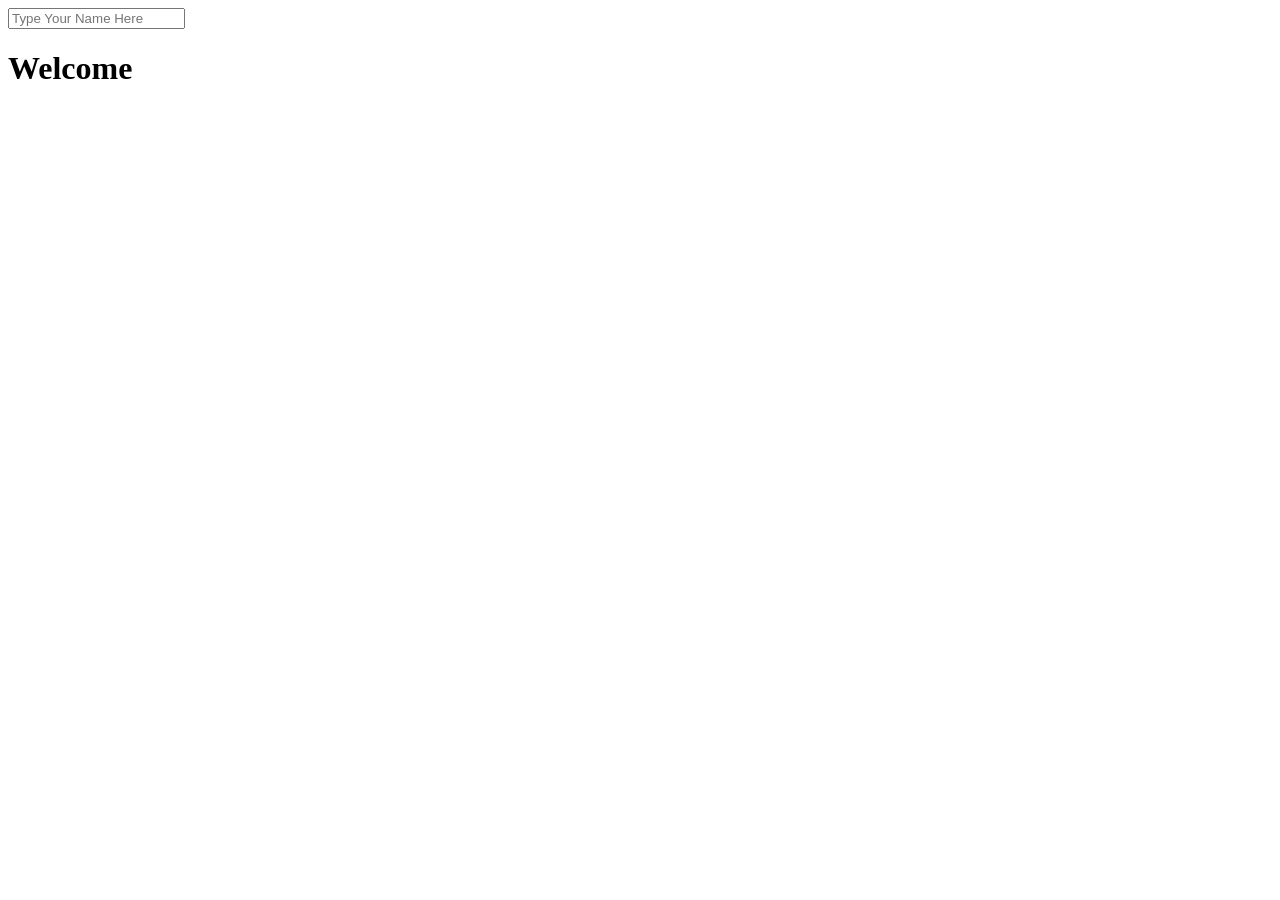
<file: 1,2greetapp/index.html>
<!DOCTYPE html>
<html lang="en">
<head>
    <meta charset="UTF-8">
    <title>Document</title>
    <script>
        function sayHello(){
           var value =  document.getElementById("txtName").value;
            document.getElementById("msg").innerHTML="Hello "+value;
        }
    </script>
</head>
<body>
    <input type="text" onkeyup="sayHello()" placeholder="Type Your Name Here" name="" id="txtName">

<h1  id="msg">Welcome</h1>
</body>
</html>
</file>
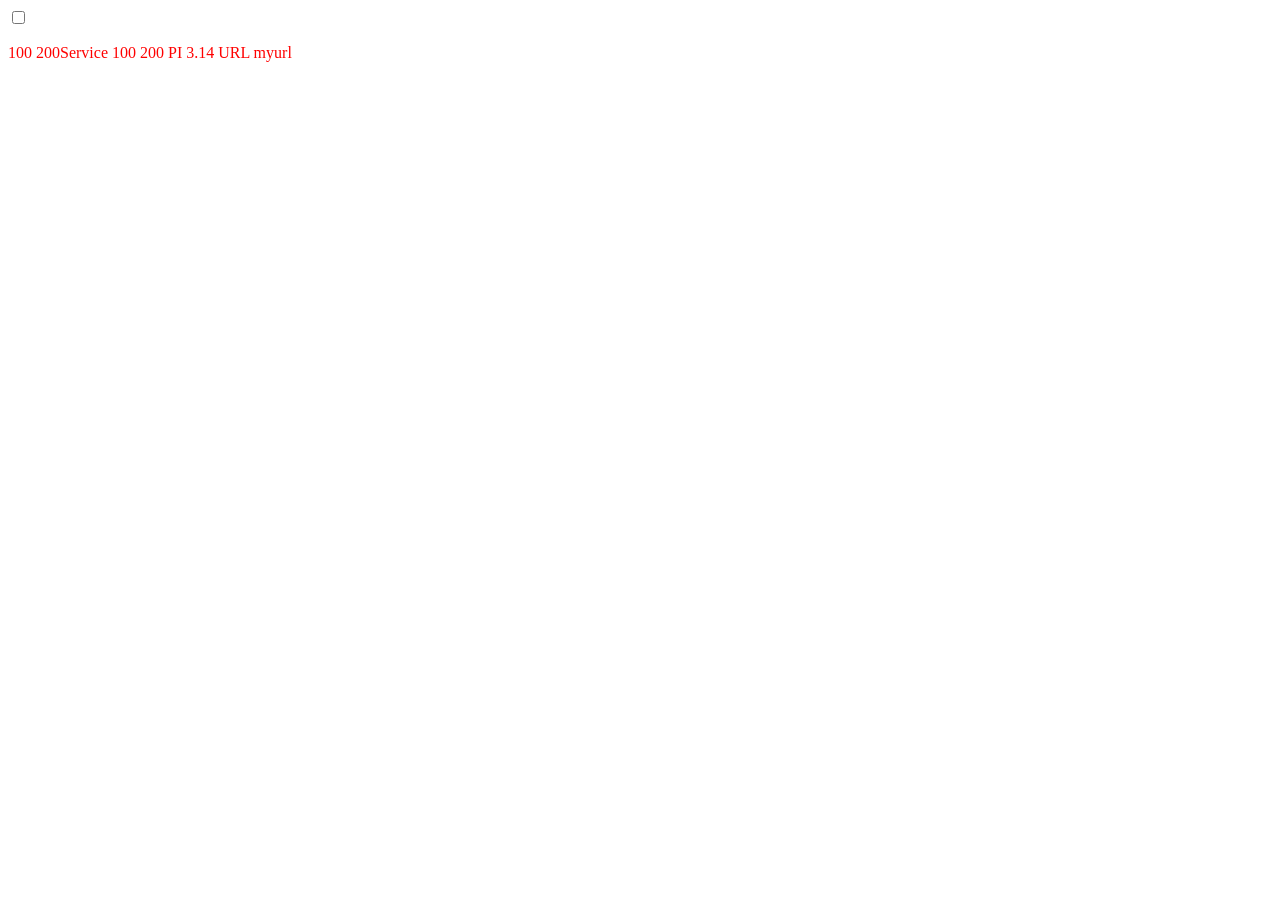
<file: 12 FactoryVsService/index.html>
<!DOCTYPE html>
<html lang="en">
<head>
    <meta charset="UTF-8">
    <title>Document</title>
    <style>
        .active{
            color: red;
        }
    </style>
    <script src="angular.min.js"></script>
    
    <script>
    var app = angular.module("myapp",[]);
       app.value("PI",3.14);
       app.constant("URL","myurl"); app.controller("myctrl",function($scope,myfactory,myservice,PI,URL){
            $scope.factoryvalue = myfactory.x +" "+myfactory.y+ "Service "+myservice.x+" "+myservice.y+" PI "+PI+" URL "+URL;
            myservice.doCalc();
        });
        
        app.service("myservice",function(){
            this.x = 100;
            this.y = 200;
            this.doCalc=function(){
                console.log("Some Logic")
            }
        })
        app.factory("myfactory",function(){
            var object={
                x:100,
                y:200
            };
            return object;
        })
    </script>
</head>
<body ng-app="myapp" ng-controller="myctrl">
   <input type="checkbox" ng-model="tickme">
    <p ng-class="{active:100>20}">{{factoryvalue}}</p>
</body>
</html>
</file>
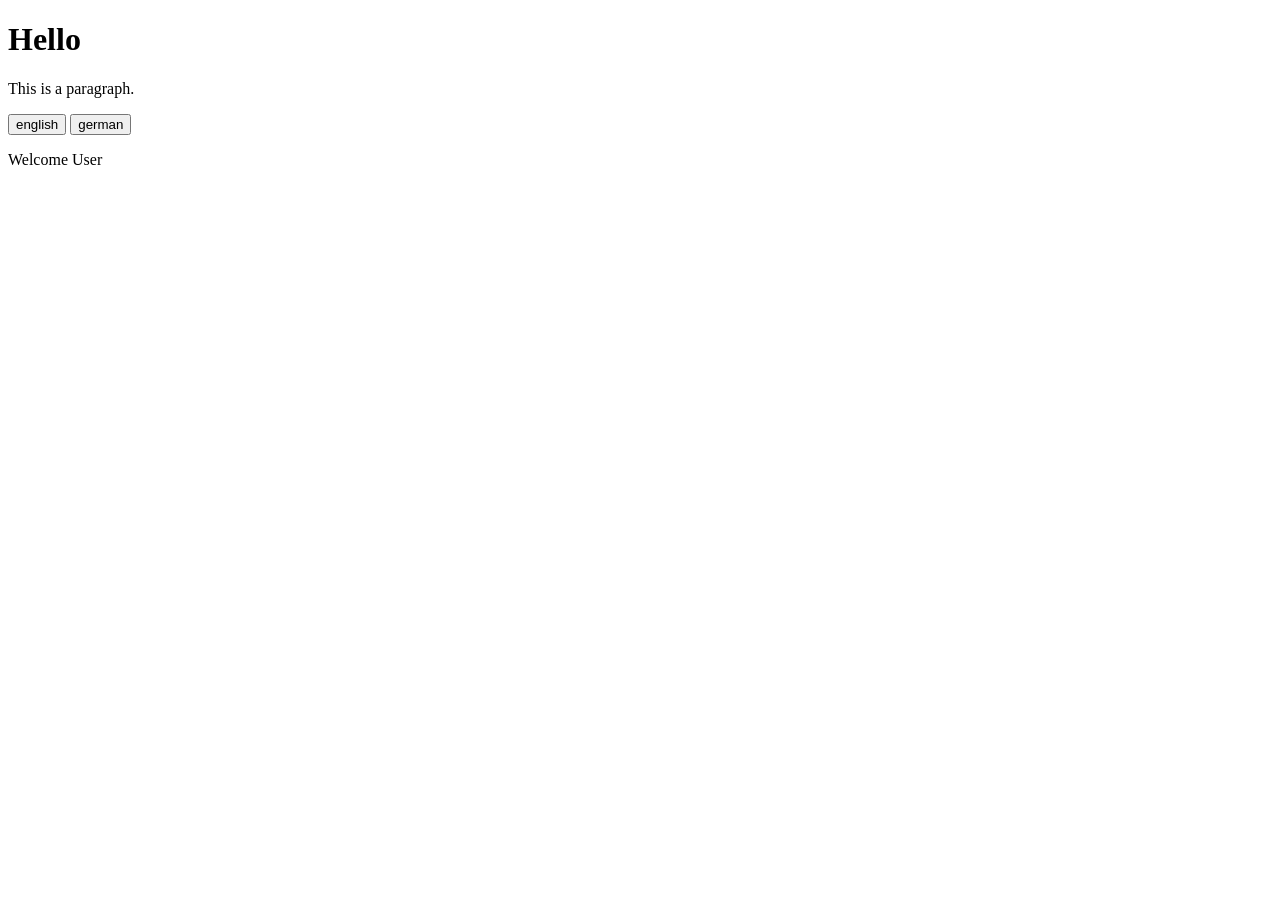
<file: 13 I18NAndLocalization/02-I18N/index.html>
<!DOCTYPE html>
<html>
<head lang="en">
    <meta charset="UTF-8">
    <title></title>
    <script src="angular.min.js" ></script>
    <script src="angular-translate.min.js" ></script>
    <script>
        var app = angular.module('myapp', ['pascalprecht.translate']);

        app.config(function ($translateProvider) {
            $translateProvider.translations('en', {
                TITLE: 'Hello',
                FOO: 'This is a paragraph.',
                BUTTON_LANG_EN: 'english',
                BUTTON_LANG_DE: 'german',
                MSG:'Welcome User'
            });
            $translateProvider.translations('de', {
                TITLE: 'Hallo',
                FOO: 'Dies ist ein Paragraph.',
                BUTTON_LANG_EN: 'englisch',
                BUTTON_LANG_DE: 'deutsch',
                MSG:'Welcome User2'
            });
            $translateProvider.preferredLanguage('en');
        });

        app.controller('Ctrl', function ($scope, $translate) {
            $scope.changeLanguage = function (key) {
                $translate.use(key);
            };
        });
    </script>
</head>
<body ng-app="myapp" ng-controller="Ctrl">
<h1 translate="TITLE"> </h1>
<p translate="FOO"></p>
<button ng-click="changeLanguage('en')" translate="BUTTON_LANG_EN"></button>
<button ng-click="changeLanguage('de')" translate="BUTTON_LANG_DE"></button>
<p translate="MSG"></p>

</body>
</html>
</file>
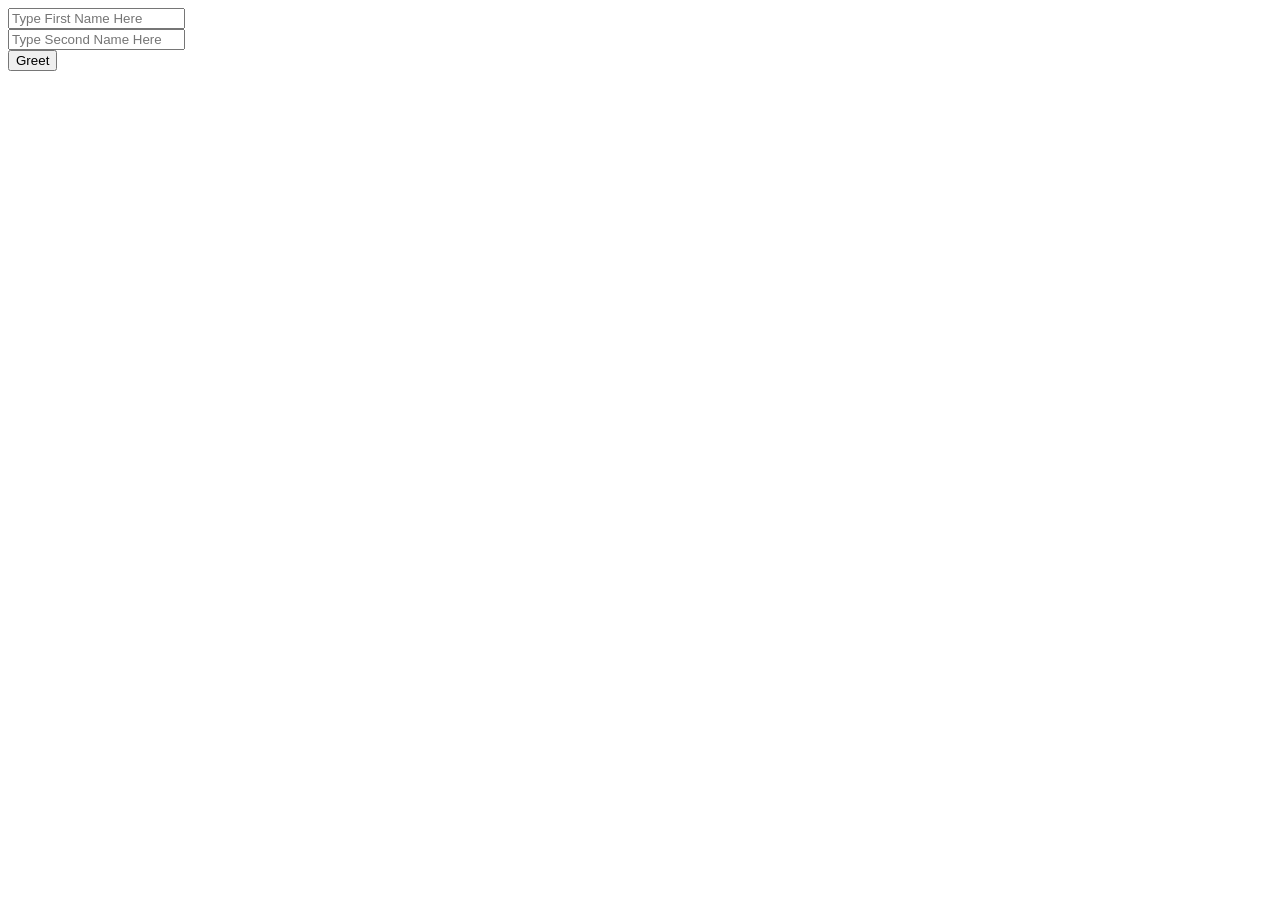
<file: 1,2greetapp/GreetApp.html>
<!DOCTYPE html>
<html lang="en">
<head>
    <meta charset="UTF-8">
    <title>Greet App</title>
    <script src="angular.min.js"></script>
    <script src="js/app.js"></script>
    <script src="js/factory/greetfactory.js"></script>
    <script src="js/controllers/greetctrl.js"></script>
</head>
<body ng-app="greetapp" ng-controller="greetctrl">
    <input type="text" ng-model="firstname" placeholder="Type First Name Here">
    <br>
    <input type="text" ng-model="lastname" placeholder="Type Second Name Here">
    <br>
    <button ng-click="sayWelcome()">Greet</button>
    <br>
    <h1>{{fullname}}</h1>
</body>
</html>
</file>
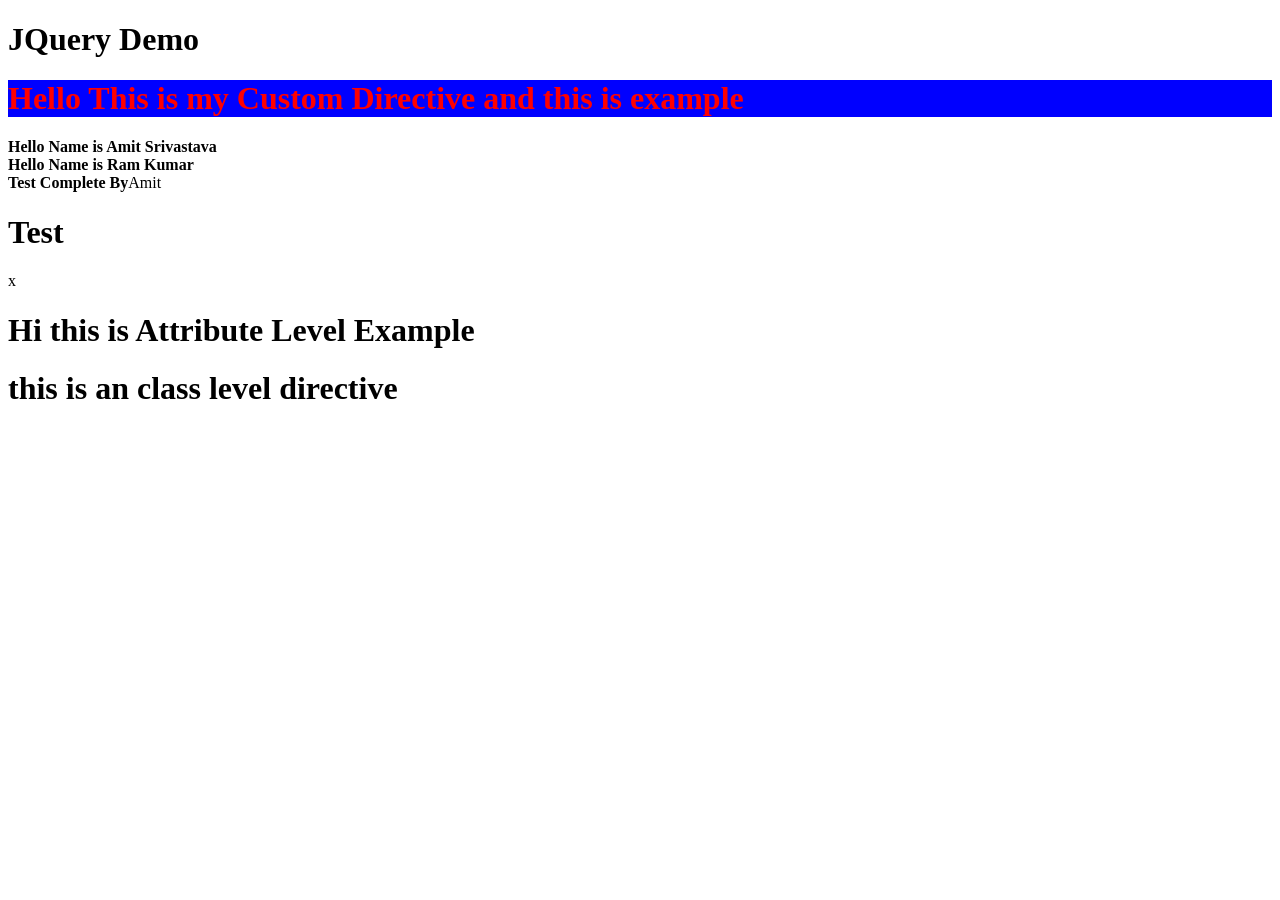
<file: 11 custom directives/usedemo.html>
<!DOCTYPE html>
<html lang="en">
<head>
    <meta charset="UTF-8">
    <title>Document</title>
    <link rel="stylesheet" href="custom.css">
    <script src="jquery-1.11.3.min.js"></script>
    <script src="angular.min.js"></script>
    <script src="directivedemo.js"></script>
</head>
<body ng-app="myapp">
   <h1 jqueryuse>JQuery Demo</h1>
    <my-first-directive></my-first-directive>
    <div ng-controller="myctrl">
        <name:directive></name:directive>
    </div>
    <div ng-controller="myctrl2">
       <name_directive></name_directive> 
    </div>
    <elementlevel mydata="x"></elementlevel>
    <h1 attributelevel>Hi this is Attribute Level Example</h1>
    
    <h1 class="classlevel"></h1>
    
</body>
</html>
</file>
<file: 11 custom directives/custom.css>
.mystyle{
color:red;
background-color: blue;
}
</file>
